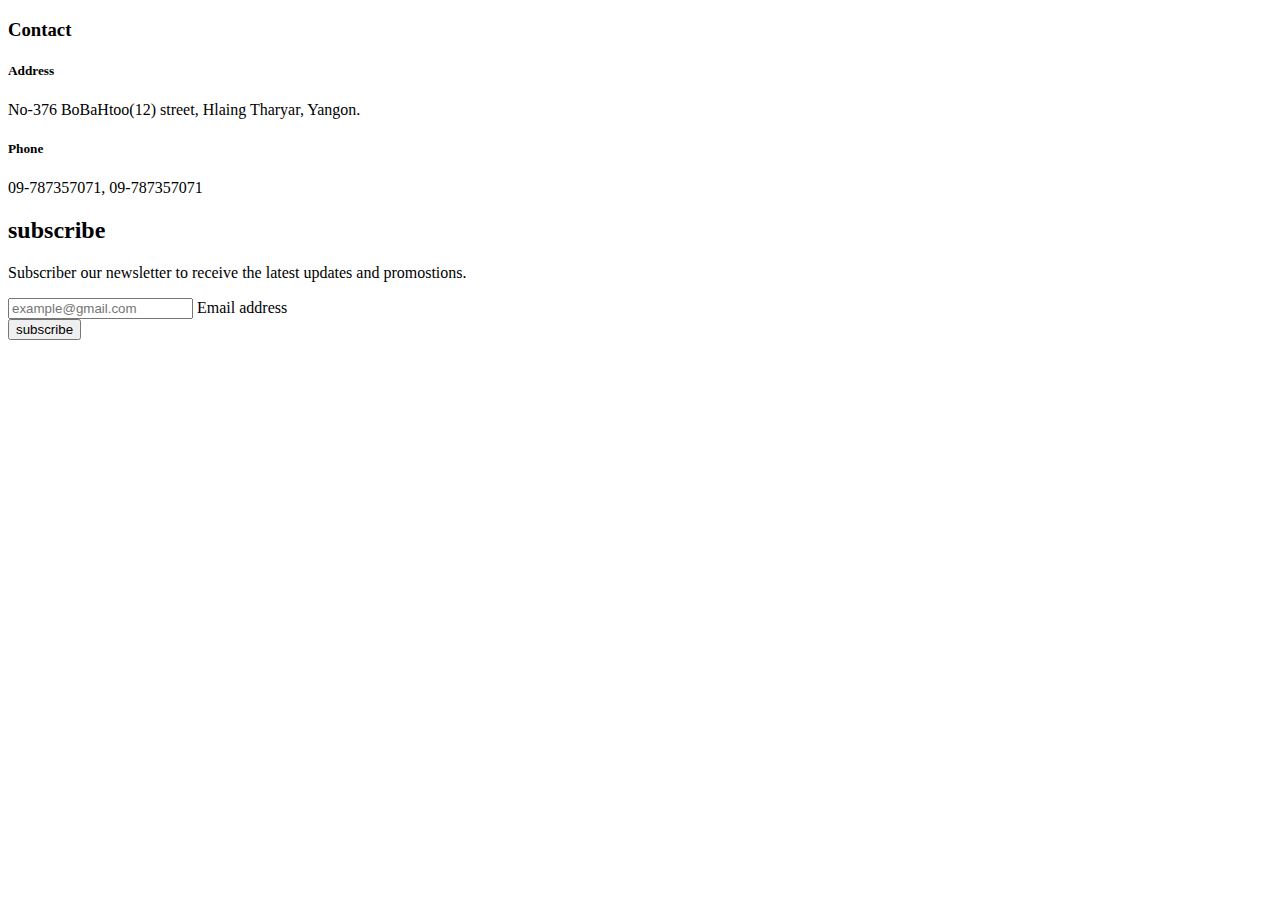
<file: src/main/resources/templates/contact.html>
<!DOCTYPE html>
<html xmlns:th="http://www.thymeleaf.org" th:replace="layout/masterLayout :: layout(~{::main})">
<body>

<main role="main">
    <section class="container-fluid contact-section d-flex justify-content-center align-items-center">
        <div class="container text-white w-100 mt-5 mt-md-0">
            <div class="row row-gap-3 mt-5 mt-md-0">
                <div class="col-md-4">
                    <div class="card">
                        <h3 class="card-header contact-header">Contact</h3>
                        <div class="card-body">
                            <h5 class="card-title">
                                <i class="fas fa-map-marked-alt"></i>
                                Address
                            </h5>
                            <p class="card-text">
                                No-376 BoBaHtoo(12) street,
                                Hlaing Tharyar, Yangon.
                            </p>
                            <h5 class="card-title">
                                <i class="fas fa-phone"></i>
                                Phone
                            </h5>
                            <p class="card-text">
                                09-787357071, 09-787357071
                            </p>
                        </div>
                    </div>
                </div>
                <div class="col-md-8 text-center">
                    <div class="card p-3 p-md-4">
                        <i class="fas fa-envelope-open-text envelope-icon"></i>
                        <div class="card-body">
                            <h2 class="card-title text-uppercase">subscribe</h2>
                            <p class="lead card-text">
                                Subscriber our newsletter to receive the latest updates and
                                promostions.
                            </p>
                            <form method="post"
                                th:action="@{/contact/subscribe}"
                            >
                                <div class="form-floating mb-3">
                                    <input type="email" class="form-control" id="floatingInput"
                                           placeholder="example@gmail.com" name="email">
                                    <label for="floatingInput">Email address</label>
                                </div>
                                <button class="w-50 btn btn-lg btn-primary text-uppercase" type="submit">
                                    subscribe
                                </button>
                            </form>
                        </div>
                    </div>
                </div>
            </div>
        </div>
    </section>
</main>

</body>
</html>
</file>
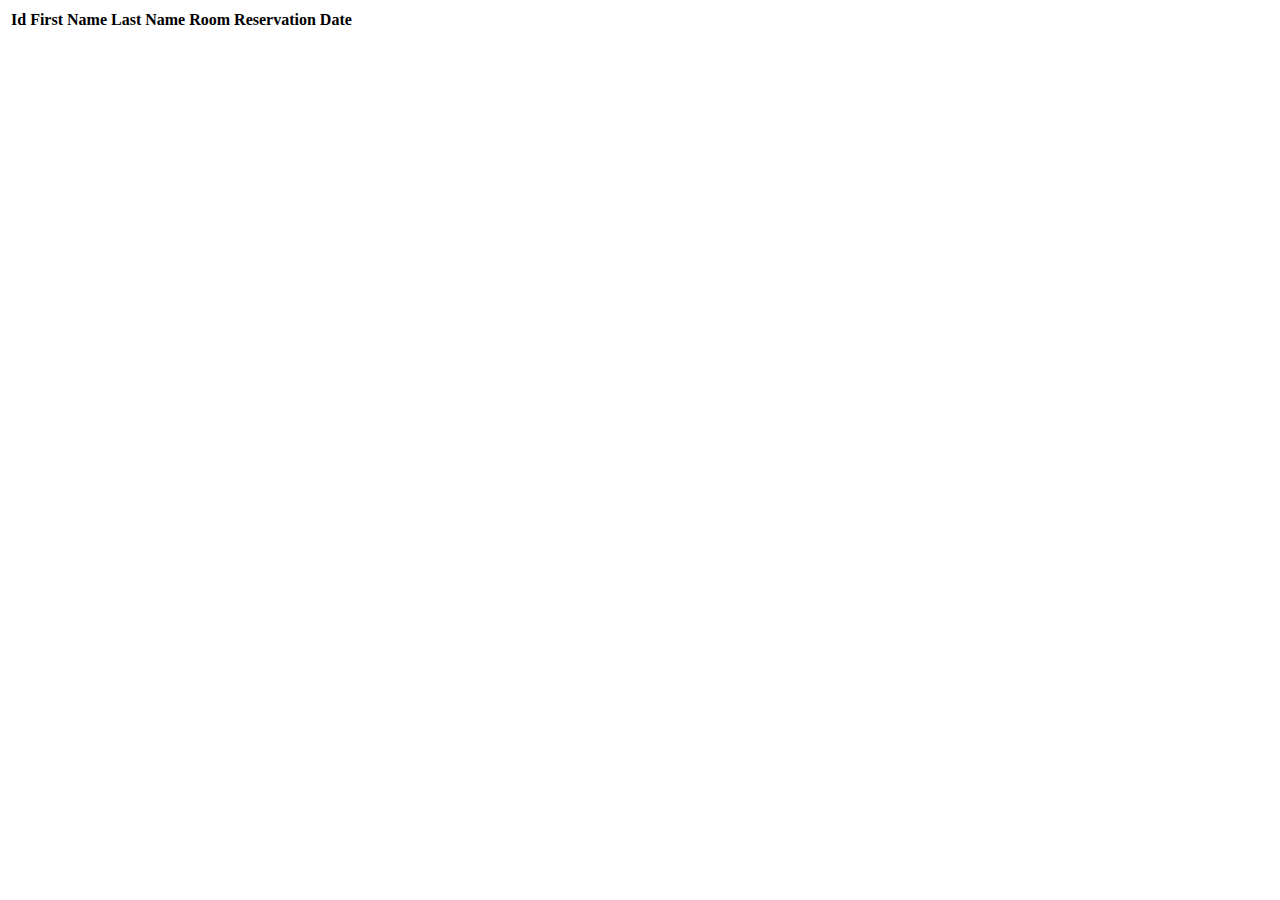
<file: src/main/resources/templates/reservationHistory.html>
<!DOCTYPE html>
<html xmlns:th="http://www.thymeleaf.org" th:replace="layout/masterLayout :: layout(~{::main})">
<body>

<main role="main">
    <section class="container-fluid history-section d-flex justify-content-center align-items-center">
        <div class="container text-white w-100 mt-5 mt-md-0">
            <table class="table table-striped">
                <thead>
                <tr>
                    <th>Id</th>
                    <th>First Name</th>
                    <th>Last Name</th>
                    <th>Room</th>
                    <th>Reservation Date</th>
                </tr>
                </thead>
                <tbody>
                <tr th:each="res : ${reservations}">
                    <td th:text="${res.getId()}"></td>
                    <td th:text="${res.guest.firstName}"></td>
                    <td th:text="${res.guest.lastName}"></td>
                    <td th:text="${res.room.name}"></td>
                    <td th:text="${res.reservationDate}"></td>
                </tr>
                </tbody>
            </table>
        </div>
    </section>
</main>

</body>
</html>
</file>
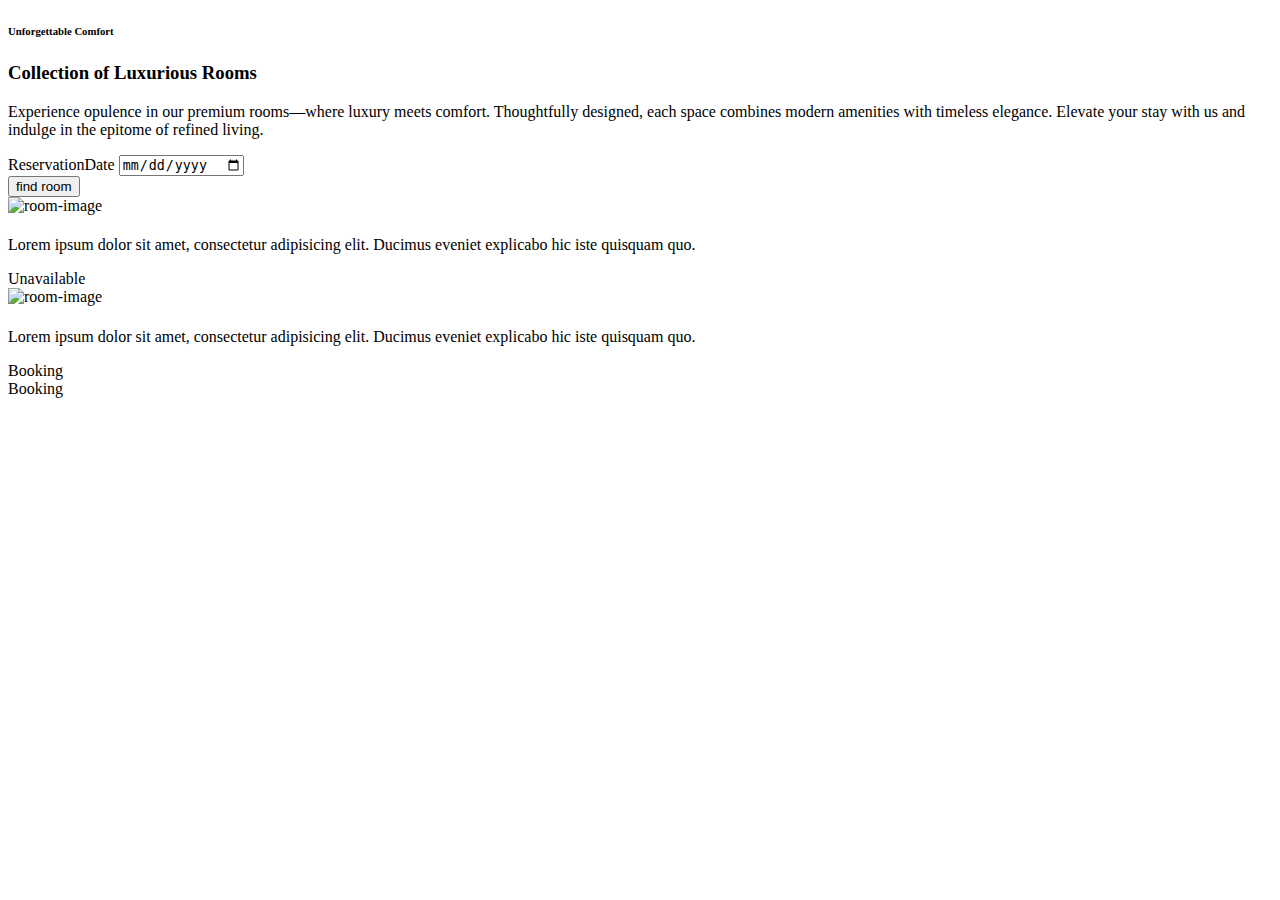
<file: src/main/resources/templates/rooms.html>
<!DOCTYPE html>
<html xmlns:th="http://www.thymeleaf.org" th:replace="layout/masterLayout :: layout(~{::main})">
<body>

<main role="main">
    <section class="container-fluid rooms-section d-flex justify-content-center align-items-center">
        <div class="container text-center text-white w-100">
            <h6 class="text-capitalize display-6">Unforgettable Comfort</h6>
            <h3 class="text-uppercase display-3 mb-2 mb-md-4 mt-1 mt-md-2">Collection of Luxurious Rooms</h3>
            <p class="lead mx-0 mx-md-5 mb-3">
                Experience opulence in our premium rooms—where luxury meets comfort. Thoughtfully designed, each space
                combines modern amenities with timeless elegance. Elevate your stay with us and indulge in the epitome
                of
                refined living.
            </p>
        </div>
    </section>

    <section class="container-fluid bg-body-secondary py-5">
        <div class="container">
            <form method="post"
                  th:object="${reservation}"
                  th:action="@{/reservation}"
            >
                <div class="row align-items-end row-gap-3">
                    <div class="col-md-6">
                        <label class="form-label" for="reservationDate">ReservationDate</label>
                        <input class="form-control" type="date" id="reservationDate" required
                               th:field="*{reservationDate}"
                        >
                    </div>
                    <div class="col-md-6">
                        <div class="d-flex justify-content-start justify-content-md-end">
                            <button class="btn btn-primary text-uppercase btn-icon" type="submit">
                                find room <i class="fas fa-location-arrow ms-1"></i>
                            </button>
                        </div>
                    </div>
                </div>
            </form>
        </div>
    </section>

    <section class="container-fluid">
        <div class="container my-5">
            <div class="row gy-3"
                 th:if="${!choiceDate}"
            >
                <div class="col-lg-4 col-md-6"
                     th:each="room, roomIndex : ${rooms}"
                >
                    <div class="card shadow">
                        <img class="card-img-top" alt="room-image"
                             th:src="${'/image/room' + (roomIndex.index + 1) + '.jpg'}"
                        >
                        <div class="card-body">
                            <div class="card-body">
                                <h4 class="card-title"
                                    th:text="${room.section}"
                                ></h4>
                                <p class="card-text">
                                    Lorem ipsum dolor sit amet, consectetur adipisicing elit. Ducimus eveniet explicabo
                                    hic
                                    iste quisquam quo.
                                </p>
                            </div>
                        </div>
                    </div>
                </div>
            </div>
            <div class="row gy-3"
                 th:if="${choiceDate}"
            >
                <div class="col-lg-4 col-md-6"
                     th:each="dateRoom, roomIndex : ${dateRooms}"
                >
                    <div class="card shadow position-relative">
                        <div class="position-absolute start-0 top-0"
                             th:if="${!dateRoom.available}"
                        >
                            <span class="badge rounded-pill text-bg-danger ms-3 mt-3 py-3 px-4">Unavailable</span>
                        </div>

                        <img class="card-img-top" alt="room-image"
                             th:src="${'/image/room' + (roomIndex.index + 1) + '.jpg'}"
                        >
                        <div class="card-body">
                            <div class="card-body">
                                <h4 class="card-title"
                                    th:text="${dateRoom.section}"
                                ></h4>
                                <p class="card-text">
                                    Lorem ipsum dolor sit amet, consectetur adipisicing elit. Ducimus eveniet explicabo
                                    hic
                                    iste quisquam quo.
                                </p>
                                <div
                                        th:if="${dateRoom.available}"
                                >
                                    <a class="btn btn-primary"
                                       th:href="@{'/reservation/booking-form?roomName=' + ${dateRoom.name} +
                                   '&reservationDate=' + ${reservation.reservationDate}}"
                                    >Booking</a>
                                </div>
                                <div
                                        th:if="${!dateRoom.available}"
                                >
                                    <a class="btn btn-warning"
                                       th:href="@{/reservation}"
                                    >Booking</a>
                                </div>
                            </div>
                        </div>
                    </div>
                </div>
            </div>
        </div>
    </section>
</main>

</body>
</html>
</file>
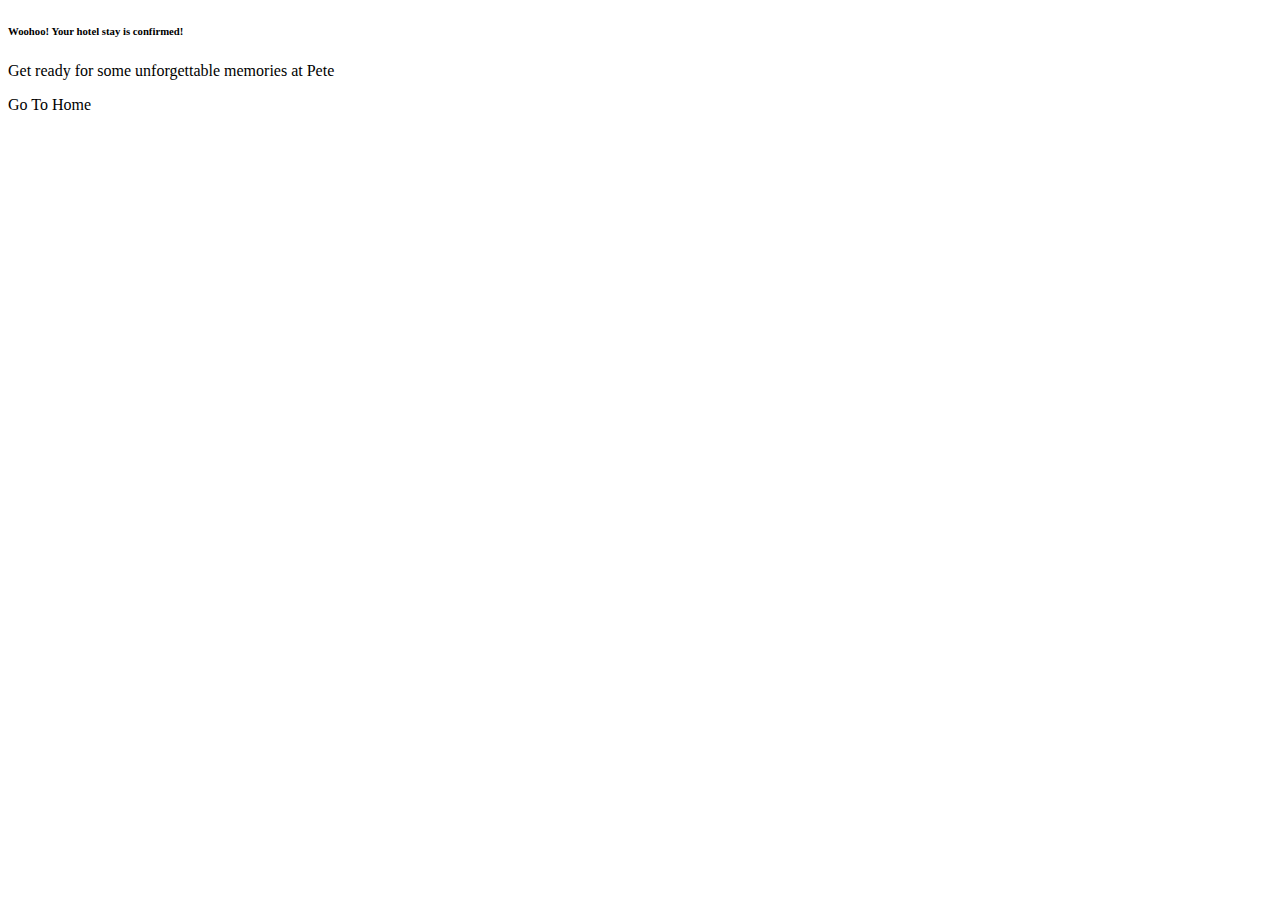
<file: src/main/resources/templates/successful.html>
<!DOCTYPE html>
<html xmlns:th="http://www.thymeleaf.org" th:replace="layout/masterLayout :: layout(~{::main})">
<body>

<main role="main">
    <section class="container-fluid successful d-flex justify-content-center align-items-center">
        <div class="container text-center text-dark w-100">
            <h6 class="text-capitalize display-6">
                Woohoo! Your hotel stay is confirmed!
            </h6>
            <p class="lead mx-0 mx-md-5 mb-3">
                Get ready for some unforgettable memories at Pete
            </p>
            <a class="btn btn-lg btn-primary btn-icon"
               th:href="@{/}"
            >
                Go To Home <i class="fas fa-location-arrow ms-2"></i>
            </a>
        </div>
    </section>
</main>

</body>
</html>
</file>
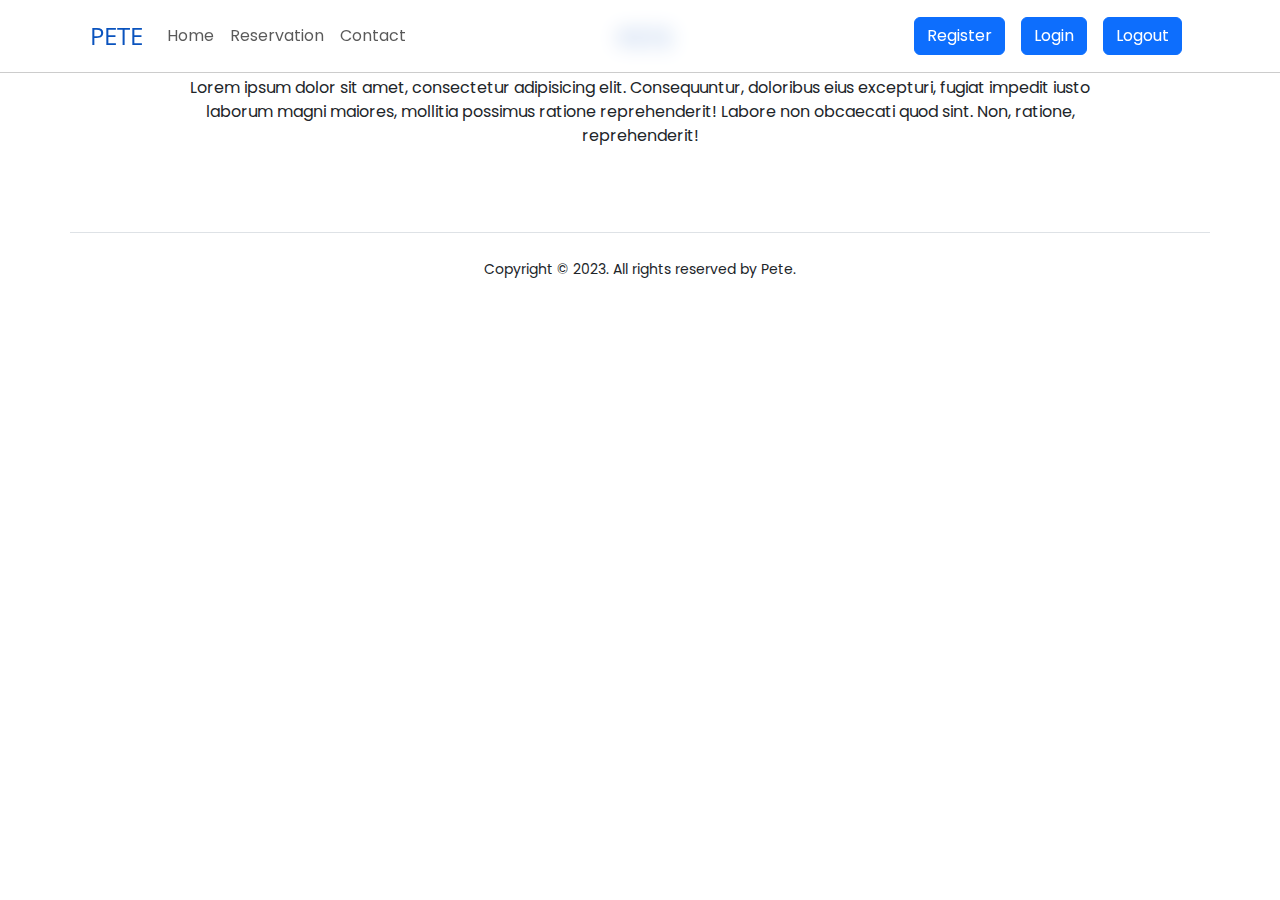
<file: src/main/resources/templates/layout/masterLayout.html>
<!DOCTYPE html>
<html lang="en" xmlns:th="http://www.thymeleaf.org" th:fragment="layout(main)"
      xmlns:sec="http://www.thymeleaf.org/extras/spring-security"
>
<head>
    <meta charset="UTF-8">
    <!-- Tab icon -->
    <link rel="icon" sizes="16x16 32x32 48x48" type="image/png"
          href="../../static/image/JDC.png"
          th:href="@{/image/JDC.png}"
    >
    <!-- Bootstrap cdn -->
    <link rel="stylesheet"
          href="../../static/bootstrap/css/bootstrap.min.css"
          th:href="@{/bootstrap/css/bootstrap.min.css}"
    >
    <!-- Fontawesome cdn -->
    <link rel="stylesheet" href="https://cdnjs.cloudflare.com/ajax/libs/font-awesome/5.14.0/css/all.min.css"
          integrity="sha512-1PKOgIY59xJ8Co8+NE6FZ+LOAZKjy+KY8iq0G4B3CyeY6wYHN3yt9PW0XpSriVlkMXe40PTKnXrLnZ9+fkDaog=="
          crossorigin="anonymous" referrerpolicy="no-referrer"/>
    <!-- Google fonts cdn -->
    <link rel="preconnect" href="https://fonts.googleapis.com">
    <link rel="preconnect" href="https://fonts.gstatic.com" crossorigin>
    <link href="https://fonts.googleapis.com/css2?family=Open+Sans:ital,wght@0,300..800;1,300..800&family=Poppins:wght@300;400;500;700&display=swap"
          rel="stylesheet">
    <!-- Custom style -->
    <link rel="stylesheet"
          href="../../static/bootstrap/css/customStyle.css"
          th:href="@{/bootstrap/css/customStyle.css}"
    >
    <title>Pete Hotel</title>
</head>
<body>

<nav class="navbar navbar-expand-md bg-glass">
    <div class="container">
        <a class="navbar-brand text-decoration-none text-uppercase brand-logo d-flex align-items-center"
           th:href="@{/}"
        >
            <i class="fas fa-h-square me-2"></i>
            <h4>Pete</h4>
        </a>
        <button class="navbar-toggler" type="button"
                data-bs-toggle="collapse"
                data-bs-target="#myNav"
        >
            <span class="navbar-toggler-icon"></span>
        </button>
        <div class="collapse navbar-collapse" id="myNav">
            <ul class="navbar-nav me-auto my-2">
                <li class="nav-item">
                    <a class="nav-link"
                       th:href="@{/}"
                    >Home</a>
                </li>
                <li class="nav-item">
                    <a class="nav-link"
                       th:href="@{/reservation}"
                    >Reservation</a>
                </li>
                <li class="nav-item">
                    <a class="nav-link"
                       th:href="@{/contact}"
                    >Contact</a>
                </li>
            </ul>

            <div class="d-flex flex-column mt-3 mt-md-0 flex-md-row align-items-start align-items-md-center gap-2 gap-md-3"
                 sec:authorize="!isAuthenticated()"
            >
                <a class="btn btn-primary"
                   th:href="@{/auth/register}"
                >Register</a>
                <a class="btn btn-primary"
                   th:href="@{/auth/login}"
                >Login</a>
            </div>

            <div class="d-flex flex-column mt-3 mt-md-0 flex-md-row align-items-start align-items-md-center gap-2 gap-md-3"
                 sec:authorize="isAuthenticated()"
            >
                <a class="cart-icon text-decoration-none mb-2 mb-md-0"
                    th:href="@{/reservation/history}"
                >
                    <i class="fas fa-shopping-bag"></i>
                </a>

                <a href="javascript: document.logoutForm.submit()" class="btn btn-primary">
                    Logout
                </a>
                <form name="logoutForm" th:action="@{/logout}"
                      method="post" th:hidden="true">
                    <input type="submit" hidden value="Logout">
                </form>
            </div>
        </div>
    </div>
</nav>

<div th:replace="${main}"></div>

<section class="container-fluid footer-section">
    <div class="container my-4 text-center d-flex flex-column align-items-center">
        <a class="text-uppercase text-decoration-none brand-logo d-flex align-items-center"
           th:href="@{/}"
        >
            <i class="fas fa-h-square me-2"></i>
            <h4>Pete</h4>
        </a>
        <p class="px-md-5 mx-md-5 my-4">
            Lorem ipsum dolor sit amet, consectetur adipisicing elit. Consequuntur, doloribus eius excepturi, fugiat
            impedit iusto laborum magni maiores, mollitia possimus ratione reprehenderit! Labore non obcaecati quod
            sint. Non, ratione, reprehenderit!
        </p>
        <div class="social-icons">
            <a class="text-decoration-none mx-1"
               th:href="@{/}"
            >
                <i class="fab fa-facebook-square"></i>
            </a>
            <a class="text-decoration-none mx-1"
               th:href="@{/}"
            >
                <i class="fab fa-twitter-square"></i>
            </a>
            <a class="text-decoration-none mx-1"
               th:href="@{/}"
            >
                <i class="fas fa-envelope"></i>
            </a>
            <a class="text-decoration-none mx-1"
               th:href="@{/}"
            >
                <i class="fab fa-linkedin"></i>
            </a>
        </div>
    </div>
</section>

<footer class="container text-center py-4 border-top">
    <small>Copyright &copy; 2023. All rights reserved by Pete.</small>
</footer>

<script src="https://cdn.jsdelivr.net/npm/@popperjs/core@2.11.8/dist/umd/popper.min.js"
        integrity="sha384-I7E8VVD/ismYTF4hNIPjVp/Zjvgyol6VFvRkX/vR+Vc4jQkC+hVqc2pM8ODewa9r"
        crossorigin="anonymous"></script>
<script src="https://cdn.jsdelivr.net/npm/bootstrap@5.3.2/dist/js/bootstrap.min.js"
        integrity="sha384-BBtl+eGJRgqQAUMxJ7pMwbEyER4l1g+O15P+16Ep7Q9Q+zqX6gSbd85u4mG4QzX+"
        crossorigin="anonymous"></script>

</body>
</html>
</file>
